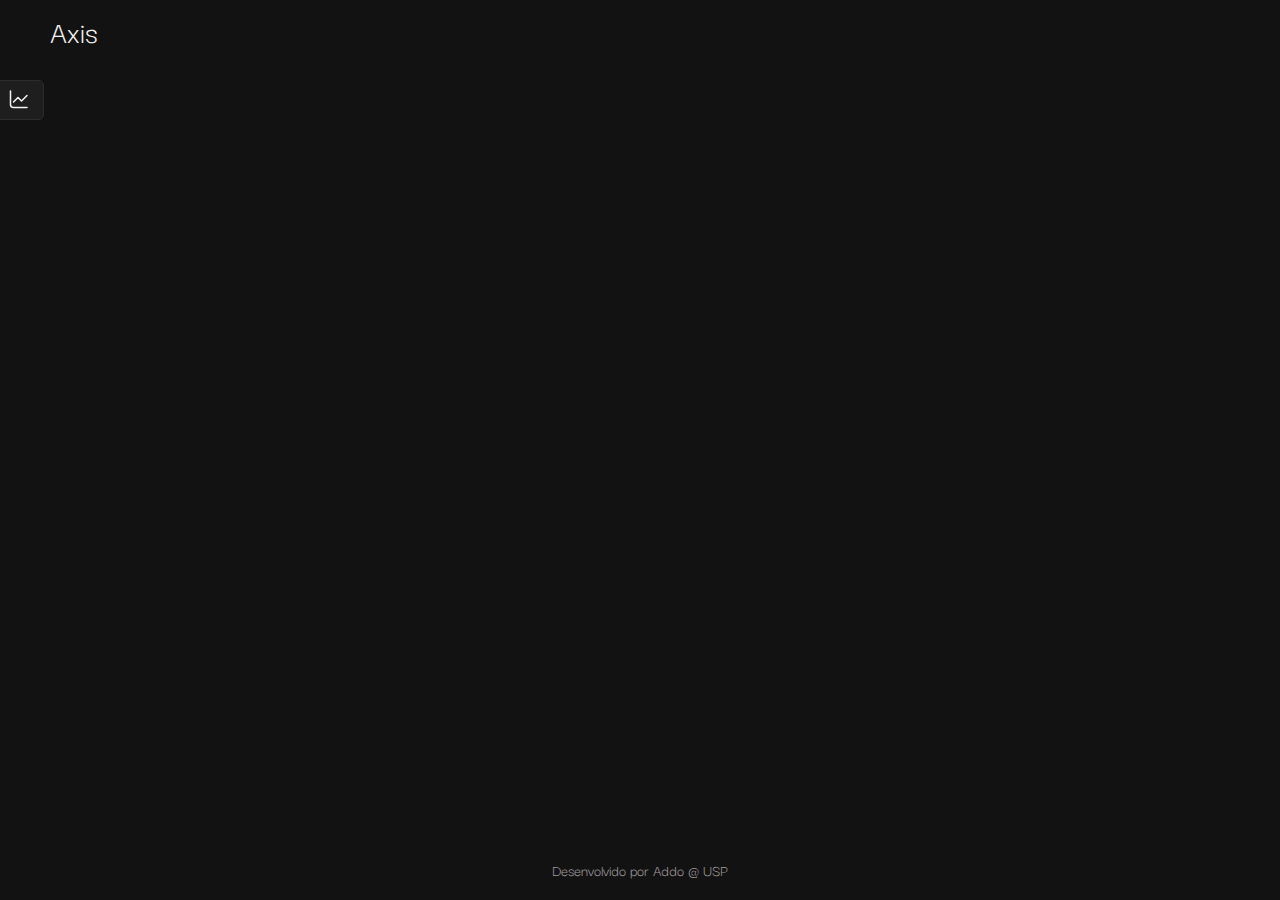
<file: index.html>
<!DOCTYPE html>
<html lang="pt-BR">

<head>
    <meta charset="UTF-8">
    <meta name="viewport" content="width=device-width, initial-scale=1.0">
    <title>Axis 2</title>

    <link rel="stylesheet" href="./newmain.css">

    <link rel="preconnect" href="https://fonts.googleapis.com">
    <link href="https://fonts.googleapis.com/css2?family=Darker+Grotesque:wght@300..900&display=swap" rel="stylesheet">

    <link rel="icon" type="image/x-icon" href="./favicon.ico">
</head>

<body>
    <header>
        <h1>Axis</h1>
    </header>

    <div id="dashboard-control">
        <nav>
            <button class="dashboard-btn" id="create-graph">
                <svg xmlns="http://www.w3.org/2000/svg" width="24" height="24" viewBox="0 0 24 24">
                    <g fill="none" stroke="currentColor" stroke-linecap="round" stroke-linejoin="round"
                        stroke-width="1.5">
                        <path d="M3.5 4v13.5a3 3 0 0 0 3 3H20" />
                        <path d="m6.5 15l4.5-4.5l3.5 3.5L20 8.5" />
                    </g>
                </svg>
            </button>
        </nav>
    </div>

    <main>
           
    </main>

    <footer>
        <span>Desenvolvido por Addo @ USP</span>
    </footer>

    <script type="module" src="Canvas.js"></script>
    <script type="module" src="Fitcurve.js"></script>
    <script type="module" src="Dataset.js"></script>
    <script type="module" src="test-datasets.js"></script>
    <script type="module" src="Graph.js"></script>
    <script type="module" src="Editor.js"></script>
    <script type="module" src="main2.js"></script>
</body>

</html>
</file>
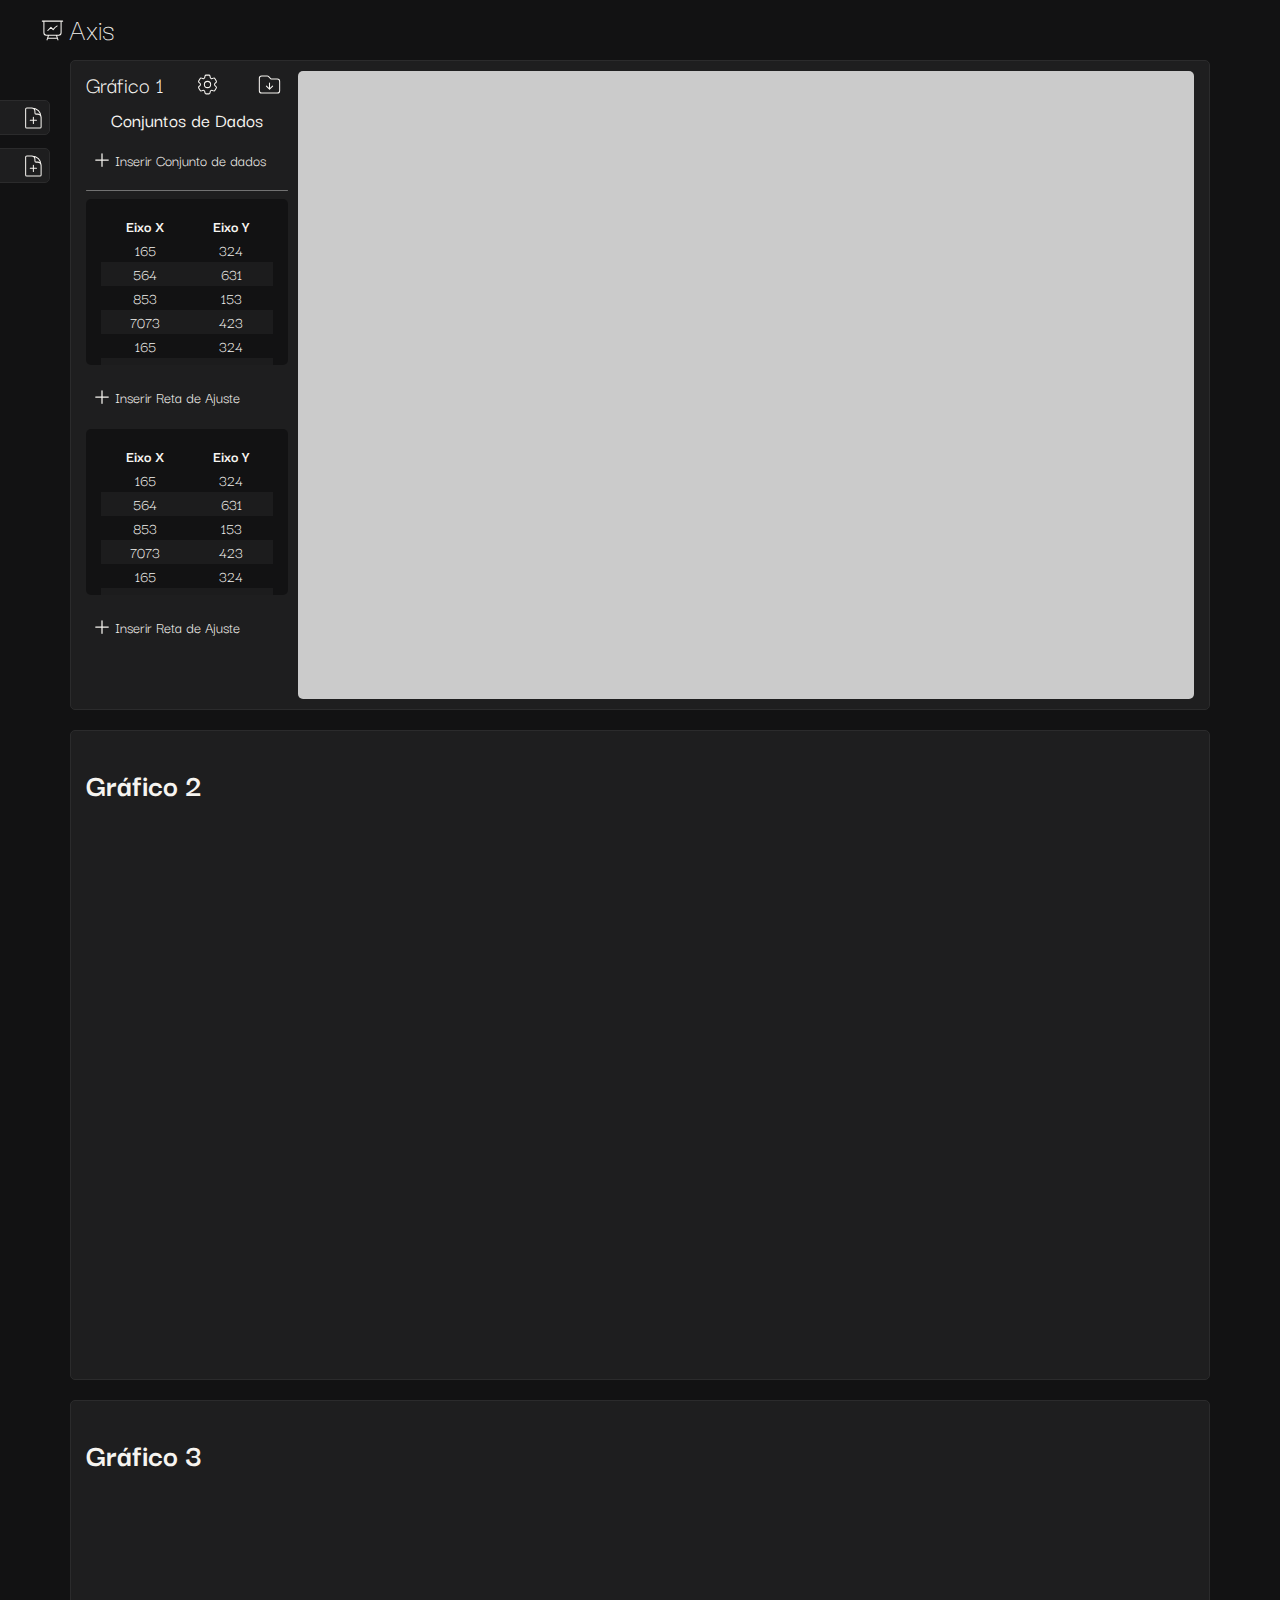
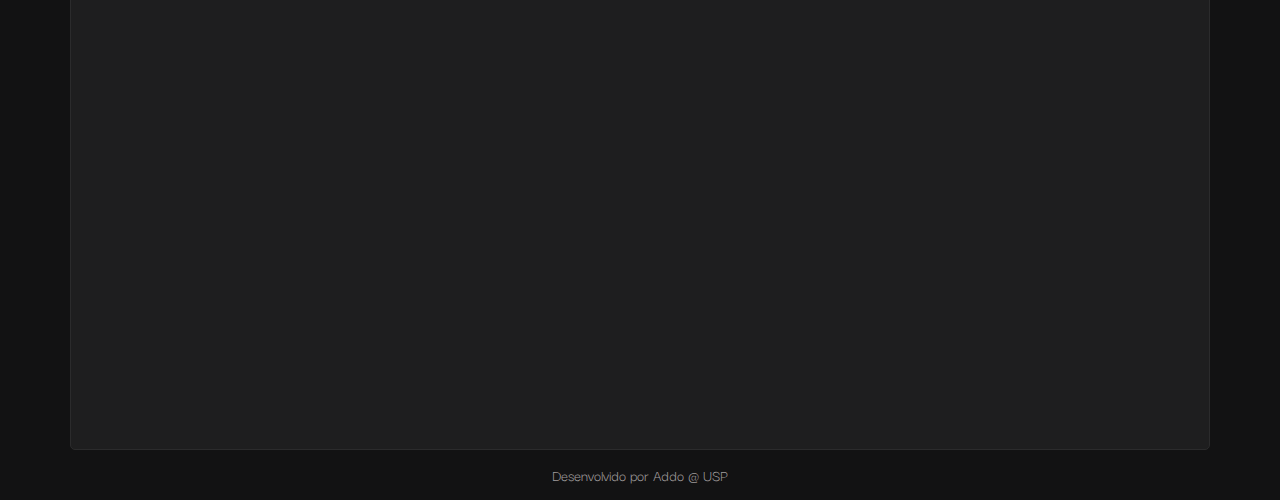
<file: v1/index.html>
<!DOCTYPE html>
<html lang="en">
<head>
    <meta charset="UTF-8">
    <meta name="viewport" content="width=device-width, initial-scale=1.0">
    <title>Axis</title>

    <link rel="stylesheet" href="./main.css">

    <link rel="preconnect" href="https://fonts.googleapis.com">
    <link href="https://fonts.googleapis.com/css2?family=Darker+Grotesque:wght@300..900&display=swap" rel="stylesheet">
</head>
<body>
    <header>
        <div>
            <svg data-slot="icon" fill="none" viewBox="0 0 24 24" xmlns="http://www.w3.org/2000/svg" aria-hidden="true">
                <path stroke-linecap="round" stroke-linejoin="round" d="M3.75 3v11.25A2.25 2.25 0 0 0 6 16.5h2.25M3.75 3h-1.5m1.5 0h16.5m0 0h1.5m-1.5 0v11.25A2.25 2.25 0 0 1 18 16.5h-2.25m-7.5 0h7.5m-7.5 0-1 3m8.5-3 1 3m0 0 .5 1.5m-.5-1.5h-9.5m0 0-.5 1.5m.75-9 3-3 2.148 2.148A12.061 12.061 0 0 1 16.5 7.605"></path>
            </svg>
            <h1>Axis</h1>
        </div>
    </header>
    <nav>
        <div class="btn-container">
            <button class="nav-btn">
                <svg data-slot="icon" viewBox="0 0 24 24" xmlns="http://www.w3.org/2000/svg" aria-hidden="true">
                    <path stroke-linecap="round" stroke-linejoin="round" d="M19.5 14.25v-2.625a3.375 3.375 0 0 0-3.375-3.375h-1.5A1.125 1.125 0 0 1 13.5 7.125v-1.5a3.375 3.375 0 0 0-3.375-3.375H8.25m3.75 9v6m3-3H9m1.5-12H5.625c-.621 0-1.125.504-1.125 1.125v17.25c0 .621.504 1.125 1.125 1.125h12.75c.621 0 1.125-.504 1.125-1.125V11.25a9 9 0 0 0-9-9Z"></path>
                </svg>
            </button>
            <!-- <label class="tooltip">Criar novo gráfico</label> -->
        </div>
        <div class="btn-container">
            <button class="nav-btn">
                <svg data-slot="icon" viewBox="0 0 24 24" xmlns="http://www.w3.org/2000/svg" aria-hidden="true">
                    <path stroke-linecap="round" stroke-linejoin="round" d="M19.5 14.25v-2.625a3.375 3.375 0 0 0-3.375-3.375h-1.5A1.125 1.125 0 0 1 13.5 7.125v-1.5a3.375 3.375 0 0 0-3.375-3.375H8.25m3.75 9v6m3-3H9m1.5-12H5.625c-.621 0-1.125.504-1.125 1.125v17.25c0 .621.504 1.125 1.125 1.125h12.75c.621 0 1.125-.504 1.125-1.125V11.25a9 9 0 0 0-9-9Z"></path>
                </svg>
            </button>
            <!-- <label class="tooltip">Criar novo gráfico</label> -->
        </div>
    </nav>
    <main>
        <section class="graph-container">
            <div class="graph-aside-container">
                <div class="graph-header">
                <h2>Gráfico 1</h2>
                <button>
                    <svg data-slot="icon" fill="none" stroke-width="1" stroke="currentColor" viewBox="0 0 24 24" xmlns="http://www.w3.org/2000/svg" aria-hidden="true">
                    <path stroke-linecap="round" stroke-linejoin="round" d="M9.594 3.94c.09-.542.56-.94 1.11-.94h2.593c.55 0 1.02.398 1.11.94l.213 1.281c.063.374.313.686.645.87.074.04.147.083.22.127.325.196.72.257 1.075.124l1.217-.456a1.125 1.125 0 0 1 1.37.49l1.296 2.247a1.125 1.125 0 0 1-.26 1.431l-1.003.827c-.293.241-.438.613-.43.992a7.723 7.723 0 0 1 0 .255c-.008.378.137.75.43.991l1.004.827c.424.35.534.955.26 1.43l-1.298 2.247a1.125 1.125 0 0 1-1.369.491l-1.217-.456c-.355-.133-.75-.072-1.076.124a6.47 6.47 0 0 1-.22.128c-.331.183-.581.495-.644.869l-.213 1.281c-.09.543-.56.94-1.11.94h-2.594c-.55 0-1.019-.398-1.11-.94l-.213-1.281c-.062-.374-.312-.686-.644-.87a6.52 6.52 0 0 1-.22-.127c-.325-.196-.72-.257-1.076-.124l-1.217.456a1.125 1.125 0 0 1-1.369-.49l-1.297-2.247a1.125 1.125 0 0 1 .26-1.431l1.004-.827c.292-.24.437-.613.43-.991a6.932 6.932 0 0 1 0-.255c.007-.38-.138-.751-.43-.992l-1.004-.827a1.125 1.125 0 0 1-.26-1.43l1.297-2.247a1.125 1.125 0 0 1 1.37-.491l1.216.456c.356.133.751.072 1.076-.124.072-.044.146-.086.22-.128.332-.183.582-.495.644-.869l.214-1.28Z"></path>
                    <path stroke-linecap="round" stroke-linejoin="round" d="M15 12a3 3 0 1 1-6 0 3 3 0 0 1 6 0Z"></path>
                    </svg>
                
                </button>

                <button>
                    <svg data-slot="icon" fill="none" stroke-width="1" stroke="currentColor" viewBox="0 0 24 24" xmlns="http://www.w3.org/2000/svg" aria-hidden="true">
  <path stroke-linecap="round" stroke-linejoin="round" d="m9 13.5 3 3m0 0 3-3m-3 3v-6m1.06-4.19-2.12-2.12a1.5 1.5 0 0 0-1.061-.44H4.5A2.25 2.25 0 0 0 2.25 6v12a2.25 2.25 0 0 0 2.25 2.25h15A2.25 2.25 0 0 0 21.75 18V9a2.25 2.25 0 0 0-2.25-2.25h-5.379a1.5 1.5 0 0 1-1.06-.44Z"></path>
</svg>
                </button>
                </div>

                <div class="set-container">
                    <h3>Conjuntos de Dados</h3>
                    <button>
                        <svg data-slot="icon" fill="none" stroke-width="1.5" stroke="currentColor" viewBox="0 0 24 24" xmlns="http://www.w3.org/2000/svg" aria-hidden="true">
                        <path stroke-linecap="round" stroke-linejoin="round" d="M12 4.5v15m7.5-7.5h-15"></path>
                        </svg>

                        <span>Inserir Conjunto de dados</span>
                    </button>

                    <hr/>
                    <div class="datasets">
                        <div class="dataset">
                        <table>
                            <thead>
                                <tr>
                                    <th>Eixo X</th>
                                     <th>Eixo Y</th>
                                </tr>
                            </thead>
                            <tbody>
                                <tr>
                                    <td>165</td>
                                    <td>324</td>
                                </tr>
                                <tr>
                                    <td>564</td>
                                    <td>631</td>
                                </tr>
                                <tr>
                                    <td>853</td>
                                    <td>153</td>
                                </tr>
                                <tr>
                                    <td>7073</td>
                                    <td>423</td>
                                </tr>
                                <tr>
                                    <td>165</td>
                                    <td>324</td>
                                </tr>
                                <tr>
                                    <td>564</td>
                                    <td>631</td>
                                </tr>
                                <tr>
                                    <td>853</td>
                                    <td>153</td>
                                </tr>
                                <tr>
                                    <td>7073</td>
                                    <td>423</td>
                                </tr>
                                <tr>
                                    <td>165</td>
                                    <td>324</td>
                                </tr>
                                <tr>
                                    <td>564</td>
                                    <td>631</td>
                                </tr>
                                <tr>
                                    <td>853</td>
                                    <td>153</td>
                                </tr>
                                <tr>
                                    <td>7073</td>
                                    <td>423</td>
                                </tr>

                            </tbody>
                        </table>
                    </div>
                    <button>
                        <svg data-slot="icon" fill="none" stroke-width="1.5" stroke="currentColor" viewBox="0 0 24 24" xmlns="http://www.w3.org/2000/svg" aria-hidden="true">
                        <path stroke-linecap="round" stroke-linejoin="round" d="M12 4.5v15m7.5-7.5h-15"></path>
                        </svg>

                        <span>Inserir Reta de Ajuste</span>
                    </button>
                     <div class="dataset">
                        <table>
                            <thead>
                                <tr>
                                    <th>Eixo X</th>
                                     <th>Eixo Y</th>
                                </tr>
                            </thead>
                            <tbody>
                                <tr>
                                    <td>165</td>
                                    <td>324</td>
                                </tr>
                                <tr>
                                    <td>564</td>
                                    <td>631</td>
                                </tr>
                                <tr>
                                    <td>853</td>
                                    <td>153</td>
                                </tr>
                                <tr>
                                    <td>7073</td>
                                    <td>423</td>
                                </tr>
                                <tr>
                                    <td>165</td>
                                    <td>324</td>
                                </tr>
                                <tr>
                                    <td>564</td>
                                    <td>631</td>
                                </tr>
                                <tr>
                                    <td>853</td>
                                    <td>153</td>
                                </tr>
                                <tr>
                                    <td>7073</td>
                                    <td>423</td>
                                </tr>
                                <tr>
                                    <td>165</td>
                                    <td>324</td>
                                </tr>
                                <tr>
                                    <td>564</td>
                                    <td>631</td>
                                </tr>
                                <tr>
                                    <td>853</td>
                                    <td>153</td>
                                </tr>
                                <tr>
                                    <td>7073</td>
                                    <td>423</td>
                                </tr>
                                
                            </tbody>
                        </table>
                        
                    </div>
                    <button>
                        <svg data-slot="icon" fill="none" stroke-width="1.5" stroke="currentColor" viewBox="0 0 24 24" xmlns="http://www.w3.org/2000/svg" aria-hidden="true">
                        <path stroke-linecap="round" stroke-linejoin="round" d="M12 4.5v15m7.5-7.5h-15"></path>
                        </svg>

                        <span>Inserir Reta de Ajuste</span>
                    </button>
                </div>

                    
                </div>
            </div>
            <div class="graph-view">
                <canvas>

                </canvas>
            </div>
        </section>
        <section class="graph-container">
            <h1>Gráfico 2</h1>
        </section>
        <section class="graph-container">
            <h1>Gráfico 3</h1>
        </section>
    </main>
    <footer>
        Desenvolvido por Addo @ USP
    </footer>
</body>
</html>
</file>
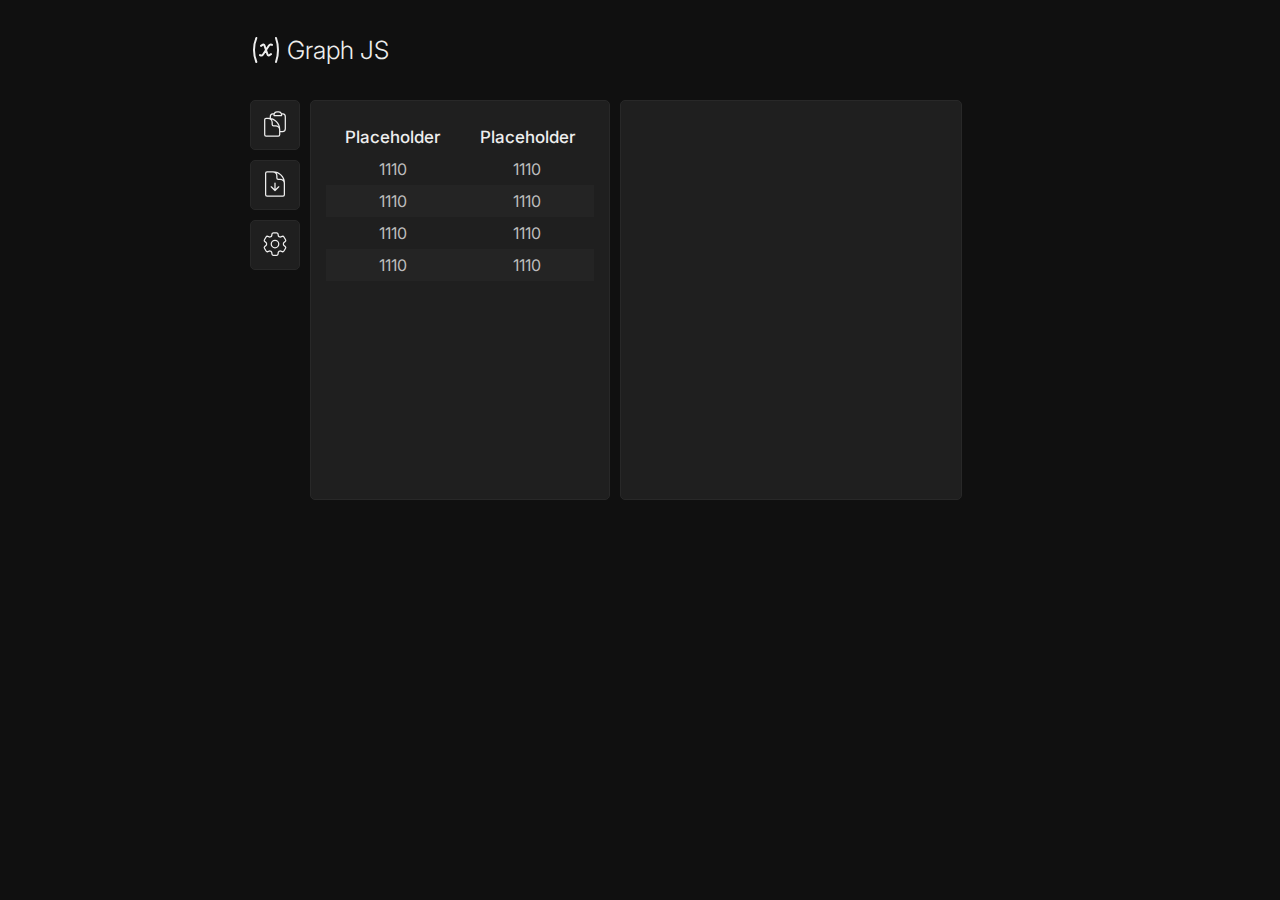
<file: graph.html>
<!DOCTYPE html>
<html lang="pt-BR">
<head>
    <meta charset="UTF-8">
    <meta name="viewport" content="width=device-width, initial-scale=1.0">
    <title>Graph JS</title>

    <link rel="preconnect" href="https://fonts.googleapis.com">
    <link rel="preconnect" href="https://fonts.gstatic.com" crossorigin>
    <link href="https://fonts.googleapis.com/css2?family=Inter:ital,opsz,wght@0,14..32,100..900;1,14..32,100..900&display=swap" rel="stylesheet">

    <link rel="stylesheet" href="graph.css">
</head>
<body>
    <header>
        <svg data-slot="icon" fill="none" stroke-width="1.5" stroke="currentColor" viewBox="0 0 24 24" xmlns="http://www.w3.org/2000/svg" aria-hidden="true">
            <path stroke-linecap="round" stroke-linejoin="round" d="M4.745 3A23.933 23.933 0 0 0 3 12c0 3.183.62 6.22 1.745 9M19.5 3c.967 2.78 1.5 5.817 1.5 9s-.533 6.22-1.5 9M8.25 8.885l1.444-.89a.75.75 0 0 1 1.105.402l2.402 7.206a.75.75 0 0 0 1.104.401l1.445-.889m-8.25.75.213.09a1.687 1.687 0 0 0 2.062-.617l4.45-6.676a1.688 1.688 0 0 1 2.062-.618l.213.09"></path>
        </svg>
        <h1>Graph JS</h1>
    </header>
    <main>
        <section id="actions">
            <button id="clipboard-paste">
                <svg data-slot="icon" fill="none" stroke-width="1" stroke="currentColor" viewBox="0 0 24 24" xmlns="http://www.w3.org/2000/svg" aria-hidden="true">
                    <path stroke-linecap="round" stroke-linejoin="round" d="M8.25 7.5V6.108c0-1.135.845-2.098 1.976-2.192.373-.03.748-.057 1.123-.08M15.75 18H18a2.25 2.25 0 0 0 2.25-2.25V6.108c0-1.135-.845-2.098-1.976-2.192a48.424 48.424 0 0 0-1.123-.08M15.75 18.75v-1.875a3.375 3.375 0 0 0-3.375-3.375h-1.5a1.125 1.125 0 0 1-1.125-1.125v-1.5A3.375 3.375 0 0 0 6.375 7.5H5.25m11.9-3.664A2.251 2.251 0 0 0 15 2.25h-1.5a2.251 2.251 0 0 0-2.15 1.586m5.8 0c.065.21.1.433.1.664v.75h-6V4.5c0-.231.035-.454.1-.664M6.75 7.5H4.875c-.621 0-1.125.504-1.125 1.125v12c0 .621.504 1.125 1.125 1.125h9.75c.621 0 1.125-.504 1.125-1.125V16.5a9 9 0 0 0-9-9Z"></path>
                </svg>
            </button>

            <button id="savegraph">
                <svg data-slot="icon" fill="none" stroke-width="1" stroke="currentColor" viewBox="0 0 24 24" xmlns="http://www.w3.org/2000/svg" aria-hidden="true">
                    <path stroke-linecap="round" stroke-linejoin="round" d="M19.5 14.25v-2.625a3.375 3.375 0 0 0-3.375-3.375h-1.5A1.125 1.125 0 0 1 13.5 7.125v-1.5a3.375 3.375 0 0 0-3.375-3.375H8.25m.75 12 3 3m0 0 3-3m-3 3v-6m-1.5-9H5.625c-.621 0-1.125.504-1.125 1.125v17.25c0 .621.504 1.125 1.125 1.125h12.75c.621 0 1.125-.504 1.125-1.125V11.25a9 9 0 0 0-9-9Z"></path>
                </svg>
            </button>

            <button id="configbtn">
                <svg data-slot="icon" fill="none" stroke-width="1" stroke="currentColor" viewBox="0 0 24 24" xmlns="http://www.w3.org/2000/svg" aria-hidden="true">
                    <path stroke-linecap="round" stroke-linejoin="round" d="M9.594 3.94c.09-.542.56-.94 1.11-.94h2.593c.55 0 1.02.398 1.11.94l.213 1.281c.063.374.313.686.645.87.074.04.147.083.22.127.325.196.72.257 1.075.124l1.217-.456a1.125 1.125 0 0 1 1.37.49l1.296 2.247a1.125 1.125 0 0 1-.26 1.431l-1.003.827c-.293.241-.438.613-.43.992a7.723 7.723 0 0 1 0 .255c-.008.378.137.75.43.991l1.004.827c.424.35.534.955.26 1.43l-1.298 2.247a1.125 1.125 0 0 1-1.369.491l-1.217-.456c-.355-.133-.75-.072-1.076.124a6.47 6.47 0 0 1-.22.128c-.331.183-.581.495-.644.869l-.213 1.281c-.09.543-.56.94-1.11.94h-2.594c-.55 0-1.019-.398-1.11-.94l-.213-1.281c-.062-.374-.312-.686-.644-.87a6.52 6.52 0 0 1-.22-.127c-.325-.196-.72-.257-1.076-.124l-1.217.456a1.125 1.125 0 0 1-1.369-.49l-1.297-2.247a1.125 1.125 0 0 1 .26-1.431l1.004-.827c.292-.24.437-.613.43-.991a6.932 6.932 0 0 1 0-.255c.007-.38-.138-.751-.43-.992l-1.004-.827a1.125 1.125 0 0 1-.26-1.43l1.297-2.247a1.125 1.125 0 0 1 1.37-.491l1.216.456c.356.133.751.072 1.076-.124.072-.044.146-.086.22-.128.332-.183.582-.495.644-.869l.214-1.28Z"></path>
                    <path stroke-linecap="round" stroke-linejoin="round" d="M15 12a3 3 0 1 1-6 0 3 3 0 0 1 6 0Z"></path>
                </svg>
            </button>
        </section>

        <section id="table-container" class="card">
            <table id="data-table">
                <thead>
                    <tr>
                        <th>Placeholder</th>
                        <th>Placeholder</th>
                    </tr>
                </thead>
                <tbody>
                    <tr>
                        <td>1110</td>
                        <td>1110</td>
                    </tr>
                    <tr>
                        <td>1110</td>
                        <td>1110</td>
                    </tr>
                    <tr>
                        <td>1110</td>
                        <td>1110</td>
                    </tr>
                    <tr>
                        <td>1110</td>
                        <td>1110</td>
                    </tr>
                </tbody>
            </table>
        </section>

        <section id="graphresult" class="card">
            <canvas id="graph"></canvas>
        </section>
    </main>

    <div id="error-container">
        <div class="error">
            Erro ao copiar da área de transferência.
        </div>
    </div>

    <div id="config-panel">
        <section>
            <div class="cheader">
                <h1>Configurações</h1>
            </div>
            <div class="cbody">
                <label>Título</label>
                <input type="text" placeholder="Digite o título">
                <label>Eixo X</label>
                <input type="text" placeholder="Digite o eixo x">
                <label>Eixo Y</label>
                <input type="text" placeholder="Digite o eixo y">
            </div>
        </section>
    </div>

    <script type="module" src="testpoints.js"></script>
    <script type="module" src="canvas.js"></script>
    <script type="module" src="graph.js"></script>
    <script type="module" src="main.js"></script>
</body>
</html>
</file>
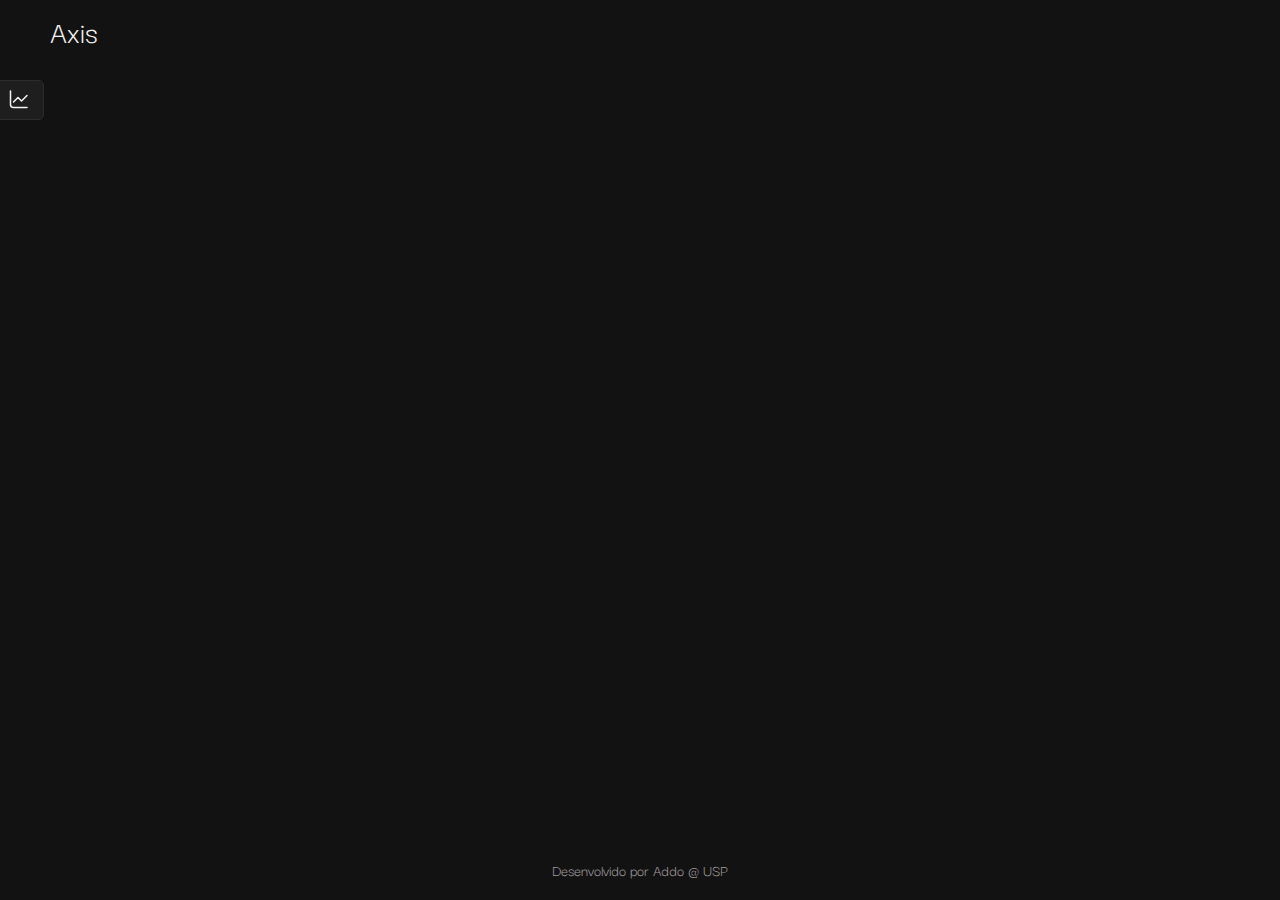
<file: showcase.html>
<!DOCTYPE html>
<html lang="pt-BR">

<head>
    <meta charset="UTF-8">
    <meta name="viewport" content="width=device-width, initial-scale=1.0">
    <title>Axis</title>

    <link rel="stylesheet" href="./src/style/main.css">

    <link rel="preconnect" href="https://fonts.googleapis.com">
    <link href="https://fonts.googleapis.com/css2?family=Darker+Grotesque:wght@300..900&display=swap" rel="stylesheet">

    <link rel="icon" type="image/x-icon" href="./assets/favicon.ico">
</head>

<body>
    <header>
        <h1>Axis</h1>
    </header>

    <div id="dashboard-control">
        <nav>
            <button class="dashboard-btn" id="create-graph">
                <svg xmlns="http://www.w3.org/2000/svg" width="24" height="24" viewBox="0 0 24 24">
                    <g fill="none" stroke="currentColor" stroke-linecap="round" stroke-linejoin="round"
                        stroke-width="1.5">
                        <path d="M3.5 4v13.5a3 3 0 0 0 3 3H20" />
                        <path d="m6.5 15l4.5-4.5l3.5 3.5L20 8.5" />
                    </g>
                </svg>
            </button>
        </nav>
    </div>

    <main>
           
    </main>

    <footer>
        <span>Desenvolvido por Addo @ USP</span>
    </footer>

    <script type="module" src="./src/Canvas.js"></script>
    <script type="module" src="./src/Fitcurve.js"></script>
    <script type="module" src="./src/Dataset.js"></script>
    <script type="module" src="./src/test-datasets.js"></script>
    <script type="module" src="./src/Graph.js"></script>
    <script type="module" src="./src/Editor.js"></script>
    <script type="module" src="./src/main.js"></script>
    <script type="module" src="./src/showcase-main.js"></script>
</body>

</html>
</file>
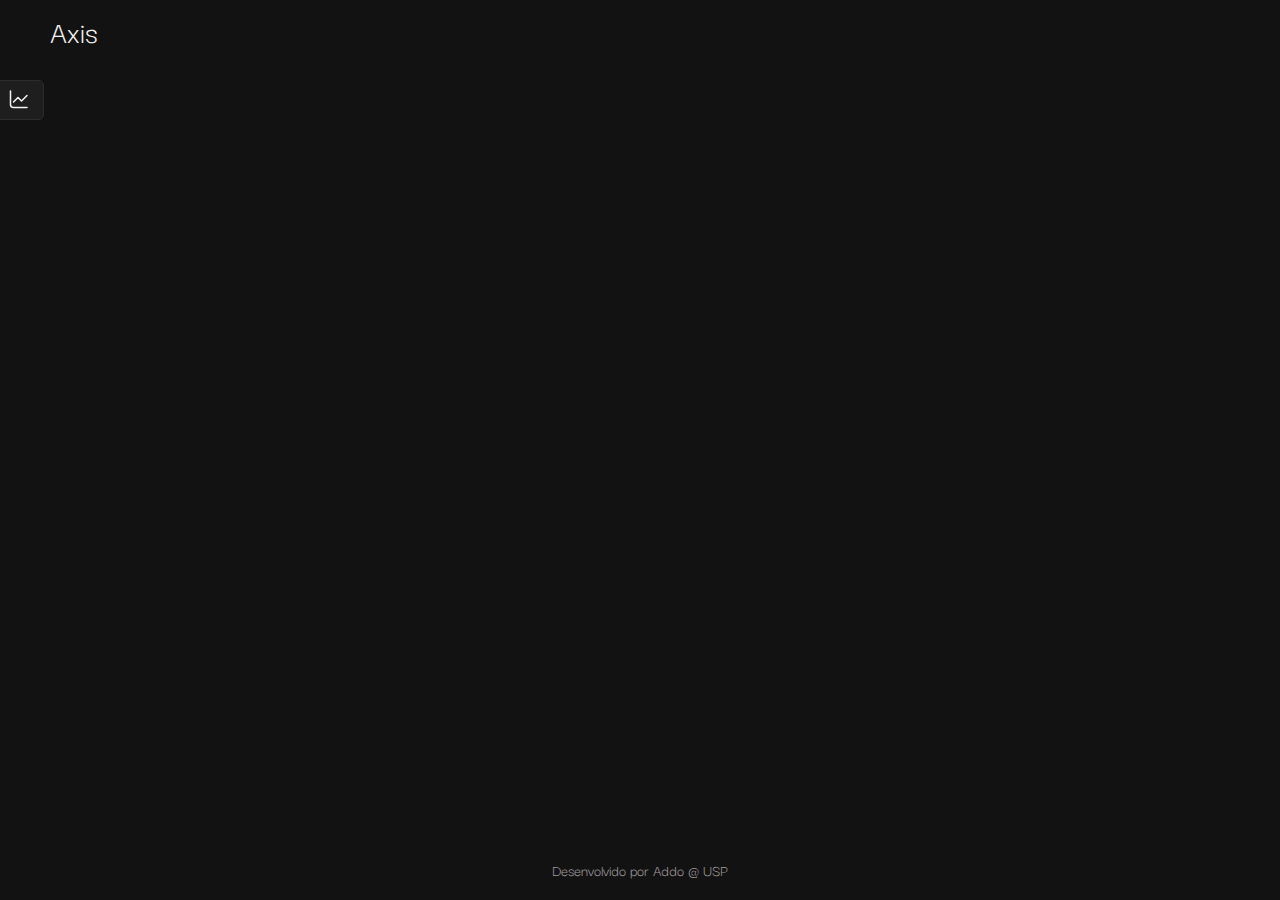
<file: v1/newdesign.html>
<!DOCTYPE html>
<html lang="pt-BR">

<head>
    <meta charset="UTF-8">
    <meta name="viewport" content="width=device-width, initial-scale=1.0">
    <title>Axis 2</title>

    <link rel="stylesheet" href="./newmain.css">

    <link rel="preconnect" href="https://fonts.googleapis.com">
    <link href="https://fonts.googleapis.com/css2?family=Darker+Grotesque:wght@300..900&display=swap" rel="stylesheet">
</head>

<body>
    <header>
        <h1>Axis</h1>
    </header>

    <div id="dashboard-control">
        <nav>
            <button class="dashboard-btn" id="create-graph">
                <svg xmlns="http://www.w3.org/2000/svg" width="24" height="24" viewBox="0 0 24 24">
                    <g fill="none" stroke="currentColor" stroke-linecap="round" stroke-linejoin="round"
                        stroke-width="1.5">
                        <path d="M3.5 4v13.5a3 3 0 0 0 3 3H20" />
                        <path d="m6.5 15l4.5-4.5l3.5 3.5L20 8.5" />
                    </g>
                </svg>
            </button>
        </nav>
    </div>

    <main>
        <!-- <section class="edit-container" id="graph-1">
            <div class="param-editor">
                <div class="editor-header">
                    <h2>Gráfico 1</h2>
                    <div class="header-interactions">
                        <button>
                            <svg data-slot="icon" fill="none" stroke-width="1" stroke="currentColor" viewBox="0 0 24 24"
                                xmlns="http://www.w3.org/2000/svg" aria-hidden="true">
                                <path stroke-linecap="round" stroke-linejoin="round"
                                    d="M9.594 3.94c.09-.542.56-.94 1.11-.94h2.593c.55 0 1.02.398 1.11.94l.213 1.281c.063.374.313.686.645.87.074.04.147.083.22.127.325.196.72.257 1.075.124l1.217-.456a1.125 1.125 0 0 1 1.37.49l1.296 2.247a1.125 1.125 0 0 1-.26 1.431l-1.003.827c-.293.241-.438.613-.43.992a7.723 7.723 0 0 1 0 .255c-.008.378.137.75.43.991l1.004.827c.424.35.534.955.26 1.43l-1.298 2.247a1.125 1.125 0 0 1-1.369.491l-1.217-.456c-.355-.133-.75-.072-1.076.124a6.47 6.47 0 0 1-.22.128c-.331.183-.581.495-.644.869l-.213 1.281c-.09.543-.56.94-1.11.94h-2.594c-.55 0-1.019-.398-1.11-.94l-.213-1.281c-.062-.374-.312-.686-.644-.87a6.52 6.52 0 0 1-.22-.127c-.325-.196-.72-.257-1.076-.124l-1.217.456a1.125 1.125 0 0 1-1.369-.49l-1.297-2.247a1.125 1.125 0 0 1 .26-1.431l1.004-.827c.292-.24.437-.613.43-.991a6.932 6.932 0 0 1 0-.255c.007-.38-.138-.751-.43-.992l-1.004-.827a1.125 1.125 0 0 1-.26-1.43l1.297-2.247a1.125 1.125 0 0 1 1.37-.491l1.216.456c.356.133.751.072 1.076-.124.072-.044.146-.086.22-.128.332-.183.582-.495.644-.869l.214-1.28Z">
                                </path>
                                <path stroke-linecap="round" stroke-linejoin="round"
                                    d="M15 12a3 3 0 1 1-6 0 3 3 0 0 1 6 0Z"></path>
                            </svg>
                        </button>
                        <button>
                            <svg data-slot="icon" fill="none" stroke-width="1" stroke="currentColor" viewBox="0 0 24 24"
                                xmlns="http://www.w3.org/2000/svg" aria-hidden="true">
                                <path stroke-linecap="round" stroke-linejoin="round"
                                    d="M9 8.25H7.5a2.25 2.25 0 0 0-2.25 2.25v9a2.25 2.25 0 0 0 2.25 2.25h9a2.25 2.25 0 0 0 2.25-2.25v-9a2.25 2.25 0 0 0-2.25-2.25H15M9 12l3 3m0 0 3-3m-3 3V2.25">
                                </path>
                            </svg>
                        </button>
                    </div>
                </div>

                <div class="primary-editor">
                    <div class="data-sets-container">
                        <h3>Conjuntos de Dados</h3>
                        <button class="add-btn" parent="graph-1">
                            <svg data-slot="icon" fill="none" stroke-width="1.5" stroke="currentColor"
                                viewBox="0 0 24 24" xmlns="http://www.w3.org/2000/svg" aria-hidden="true">
                                <path stroke-linecap="round" stroke-linejoin="round" d="M12 4.5v15m7.5-7.5h-15"></path>
                            </svg>
                        </button>

                        <div class="data-set-hold">
                            <button class="clipboard-btn">
                                <svg data-slot="icon" fill="none" stroke-width="1" stroke="currentColor"
                                    viewBox="0 0 24 24" xmlns="http://www.w3.org/2000/svg" aria-hidden="true">
                                    <path stroke-linecap="round" stroke-linejoin="round"
                                        d="M8.25 7.5V6.108c0-1.135.845-2.098 1.976-2.192.373-.03.748-.057 1.123-.08M15.75 18H18a2.25 2.25 0 0 0 2.25-2.25V6.108c0-1.135-.845-2.098-1.976-2.192a48.424 48.424 0 0 0-1.123-.08M15.75 18.75v-1.875a3.375 3.375 0 0 0-3.375-3.375h-1.5a1.125 1.125 0 0 1-1.125-1.125v-1.5A3.375 3.375 0 0 0 6.375 7.5H5.25m11.9-3.664A2.251 2.251 0 0 0 15 2.25h-1.5a2.251 2.251 0 0 0-2.15 1.586m5.8 0c.065.21.1.433.1.664v.75h-6V4.5c0-.231.035-.454.1-.664M6.75 7.5H4.875c-.621 0-1.125.504-1.125 1.125v12c0 .621.504 1.125 1.125 1.125h9.75c.621 0 1.125-.504 1.125-1.125V16.5a9 9 0 0 0-9-9Z">
                                    </path>
                                </svg>
                            </button>
                        </div>
                    </div>

                    <div class="fit-curves-container">
                        <h3>Curvas de Ajuste</h3>
                        <button class="add-btn" parent="graph-1">
                            <svg data-slot="icon" fill="none" stroke-width="1.5" stroke="currentColor"
                                viewBox="0 0 24 24" xmlns="http://www.w3.org/2000/svg" aria-hidden="true">
                                <path stroke-linecap="round" stroke-linejoin="round" d="M12 4.5v15m7.5-7.5h-15"></path>
                            </svg>
                        </button>
                    </div>
                </div>

                <div class="settings-editor none">
                    <h3>Título</h3>
                    <div class="config-wrapper">
                        <input type="text" value="Título do Gráfico">
                    </div>
                    
                    <div class="config-wrapper">
                        <label>Cor do texto</label>
                        <input type="color">
                    </div>

                    <div class="config-wrapper">
                        <label>Tamanho do texto</label>
                        <input type="number" value="50">
                        <label class="unit">[px]</label>
                    </div>

                    <div class="config-wrapper">
                        <label>Margem inferior</label>
                        <input type="number" value="30">
                        <label class="unit">[px]</label>
                    </div>

                    <h3>Eixos</h3>
                    <div class="config-wrapper">
                        <label>Eixo X</label>
                        <input type="text" value="Eixo X">
                    </div>

                    <div class="config-wrapper">
                        <label>Eixo Y</label>
                        <input type="text" value="Eixo Y">
                    </div>

                    <div class="config-wrapper">
                        <label>Tamanho do texto</label>
                        <input type="number" value="25">
                        <label class="unit">[px]</label>
                    </div>

                    <div class="config-wrapper">
                        <label>Margem superior</label>
                        <input type="number" value="35">
                        <label class="unit">[px]</label>
                    </div>

                    <div class="config-wrapper">
                        <label>Margem lateral</label>
                        <input type="number" value="35">
                        <label class="unit">[px]</label>
                    </div>

                    <h3>Dimensões</h3>
                    <div class="config-wrapper">
                        <label>Tamanho da Imagem</label><br>
                        <input type="number" value="2000">
                        <label>x</label>
                        <input type="number" value="1150">
                        <label class="unit">[px]</label>
                    </div>

                    <h3>Geral</h3>
                    <div class="config-wrapper">
                        <label>Cor de fundo</label>
                        <input type="color"> <br>
                    </div>

                    <div class="config-wrapper">
                        <label>Cor dos eixos</label>
                        <input type="color"> <br>
                    </div>

                    <div class="config-wrapper">
                        <label>Cor da grade</label>
                        <input type="color"> <br>
                    </div>


                    <h3>Coordenadas</h3>
                    <div class="config-wrapper">
                        <label>Casas decimais</label>
                        <input type="number" value="2">
                    </div>

                    <div class="config-wrapper">
                        <label>Cor do texto</label>
                        <input type="color"> <br>
                    </div>

                    <div class="config-wrapper">
                        <label>Tamanho do texto</label>
                        <input type="number" value="25">
                        <label class="unit">[px]</label>
                    </div>

                </div>

            </div>
            <div class="graph-container" id="graph-container-1">
            </div>
        </section> -->
    </main>

    <footer>
        <span>Desenvolvido por Addo @ USP</span>
    </footer>

    <script type="module" src="Canvas.js"></script>
    <script type="module" src="Fitcurve.js"></script>
    <script type="module" src="Dataset.js"></script>
    <script type="module" src="test-datasets.js"></script>
    <script type="module" src="Graph.js"></script>
    <script type="module" src="Editor.js"></script>
    <script type="module" src="main2.js"></script>
</body>

</html>
</file>
<file: newmain.css>
:root {
    --bg-color: rgb(18, 18, 19);
    --txt-color: rgb(246, 244, 240);
    --txt-color-light: rgb(162, 159, 159);
    --gray100: rgb(30, 30, 31);
    --gray200: rgb(43, 43, 44);
    --primary: rgb(94, 83, 218);
    --primary-dark: rgb(53, 44, 156);
}

body {
    margin: 0;
    min-height: 100vh;
    background-color: var(--bg-color);
    font-family: "Darker Grotesque", sans-serif;
    color: var(--txt-color);
    display: flex;
    flex-direction: column;
}

header {
    box-sizing: border-box;
    width: 100%;
    height: 60px;
    padding: 0 50px;
    display: flex;
    align-items: center;

    h1 {
        margin: 0;
        font-weight: 400;
    }
}

#dashboard-control {
    position: fixed;
    top: 80px;
    left: 0;
    width: 40px;
}

button:hover {
    cursor: pointer;
}

button svg,
button svg g {
    stroke: var(--txt-color);
    transition: .5s;
}

.dashboard-btn {
    height: 40px;
    width: 50px;
    transform: translateX(-6px);
    background-color: var(--gray100);
    border: 1px solid var(--gray200);
    border-radius: 0 5px 5px 0;
    transition: .5s;
}

.dashboard-btn:hover {
    transform: translateX(-1px);
}

.dashboard-btn:hover svg g,
.editor-header button:hover svg {
    stroke: var(--primary);
    filter: drop-shadow(0px 0px 2px #863d96);
}

.dashboard-btn:active svg g {
    stroke: var(--primary-dark);
    filter: none;
}

main {
    width: 100%;
    box-sizing: border-box;
    padding: 0 60px;
    flex-grow: 1;

    display: flex;
    flex-direction: column;
    gap: 20px;

    .edit-container {
        box-sizing: border-box;
        width: 100%;
        background-color: var(--gray100);
        border: 1px solid var(--gray200);
        border-radius: 5px;
        height: 650px;
        padding: 20px;

        display: flex;
        gap: 20px;

        .param-editor {
            width: 250px;

            .editor-header {
                display: flex;
                align-items: center;
                justify-content: space-between;

                h2 {
                    margin: -8px 0 0 0;
                    font-weight: 400;
                }

                button {
                    border: 0;
                    background-color: transparent;
                }

                button svg {
                    width: 25px;
                }
            }

            .data-sets-container,
            .fit-curves-container {
                position: relative;

                h3 {
                    font-weight: 300;
                    text-align: center;
                }

                button.add-btn {
                    background-color: transparent;
                    border: none;
                    position: absolute;
                    top: 3px;
                    right: 0;
                }

                button.add-btn svg {
                    width: 20px;
                }

                button.add-btn:hover svg {
                    transform: scale(1.2);
                }
            }

            .settings-editor {
                max-height: 95%;
                position: relative;
                overflow-y: scroll;
            }

        }

        .graph-container {
            display: flex;
            align-items: center;
            justify-content: center;
        }
    }
}

.settings-editor {
    padding-left: 3px;
}

.settings-editor h3 {
    margin: 10px 0 0 0;
}

input {
    /* box-sizing: border-box; */
    background-color: var(--gray100);
    border: none;
    outline: 1px solid var(--gray200);
    color: var(--txt-color);
    font-family: "Darker Grotesque";
    padding: 5px;
    border-radius: 5px;
    transition: .2s;
}

input[type="number"] {
    width: 50px;
}

input[type="color"] {
    padding: 0 2px;
    width: 28px;
}

.config-wrapper {
    margin-bottom: 5px;
}

label.unit {
    color: var(--txt-color-light);
}

input:focus {
    outline: none;
    outline: 2px solid var(--gray200);
}

canvas {
    border-radius: 5px;
    /* background-color: rgb(73, 73, 73); */
    /* width: 1000px; */
    /* height: 575px; */
}

.data-set-wrapper {
    width: 100%;
    max-height: 450px;
    /* display: flex; */
    /* flex-direction: column; */
    /* gap: 20px; */
    overflow-y: scroll;
}

.data-set {
    width: 100%;
    height: 300px;
    border-radius: 5px;
    background-color: var(--bg-color);
    position: relative;
    margin-bottom: 20px;
    padding: 10px;
    box-sizing: border-box;
    overflow-y: scroll;

    .clipboard-btn {
        background-color: transparent;
        border: none;
        position: absolute;
        top: 50%;
        left: 50%;
        transform: translate(-50%, -50%);
    }

    .clipboard-btn svg {
        width: 80px;
        stroke: var(--gray100);
    }

    .clipboard-btn:hover svg {
        stroke: var(--txt-color-light);
    }
}

.none {
    display: none;
}

table {
    width: 100%;
    text-align: center;
    border-collapse: collapse;
}

thead tr th{
    padding-bottom: 10px;
}

tr:nth-child(1) td{
    
    border-top: 1px solid var(--gray200);
}

tr:nth-child(even) td{
    background-color: rgba(255, 255, 255, 0.040);
}

td:focus {
    outline:1px solid var(--primary);
}

tr {
    height: 25px;
}

tr:hover td{
    background-color: rgba(255, 255, 255, 0.10);
}

.dataset-config-btn {
    position: absolute;
    background-color: transparent;
    /* width: 20px; */
    top: 13px;
    border: 0;
    padding: 0;
    transition: .3s ease-out;
}

.dataset-settings {
    margin-top: 30px;
}

.dataset-config-btn svg {
    width: 20px;
}

.dataset-config-btn:hover {
    
    transform: scale(1.2);
}

footer {
    width: 100%;
    height: 60px;
    display: flex;
    align-items: center;
    justify-content: center;
    color: var(--txt-color-light);
}
</file>
<file: v1/main.css>
body {
    margin: 0;
    background-color: rgb(18, 18, 19);
    font-family: "Darker Grotesque", sans-serif;
    color: rgb(246, 244, 240);
}
header {
    width: 100vw;
    height: 60px;
    display:flex;
    align-items: center;

    padding: 0 40px;
    user-select: none;

    svg {
        display: inline-block;
        vertical-align: middle;
        width: 25px;
        stroke-width: 1px;
        stroke:rgb(246, 244, 240);
    }

    h1 {
        display: inline-block;
        vertical-align: middle;
        font-weight: 300;
        margin: -5px 0 0 0;
        
    }
}

.graph-header {
    display: flex;
    align-items: center;
    justify-content: space-between;
}

.graph-header h2 {
    /* margin-top: -10px; */
    margin:-5px 0 0 0 ;
    font-weight: 400;
}

.set-container button{
    width: 100%;
    border: 0;
    background-color: transparent;
    color: rgb(246, 244, 240);
    font-family: "Darker Grotesque";
    text-align: left;
    /* vertical-align: middle; */
    /* display: flex; */
    /* align-items: center; */
    /* justify-content: space-between; */
    margin: 10px 0;
}

.set-container button svg {
    width: 20px;
    vertical-align: middle;
}

.set-container button span {
    vertical-align: middle;
    font-size: 16px;
}

.graph-header button{
background-color: transparent;
border: 0;

}

.graph-header button svg{
    width: 25px;
    stroke: rgb(246, 244, 240);
}

nav {
    display: flex;
    flex-direction: column;
    gap:10px;
    position: fixed;
    left: 0;
    top: 100px;
}

.btn-container {
    position: relative;
}

.tooltip {
    font-size: 15px;
    background-color: rgba(116, 116, 116, 0.127);
    border-radius: 5px;
    padding: 2px 10px 5px 10px;
    position: absolute;
    visibility: hidden;
    transition: opacity 1s;
}

.btn-container:hover .tooltip{
    visibility: visible;
}

.nav-btn {
    background-color: rgb(30, 30, 31);
    width: 55px;
    height: 35px;
    /* height: 30; */
    transform: translateX(-5px);
    /* padding-left: 20px; */
    /* padding: 5px 5px 5px 40px;
     */
     position: relative;
    transition: .5s;
    border: 1px solid rgb(43, 43, 44);
    border-radius: 0 5px 5px 0;
}

.nav-btn:hover{
    transform: translateX(-1px);
    cursor: pointer;
}

.nav-btn:hover svg{
    stroke:rgb(94, 83, 218);
    filter: drop-shadow(0px 0px 2px #863d96);
}

.nav-btn svg {
    height: 75%;
    stroke-width: 1px;
    stroke:rgb(246, 244, 240);
    transition: 1s;
    fill: none;
    position: absolute;
    right: 3px;
    top: 50%;
    transform: translateY(-50%);

    /* margin-bottom: -3px; */
}

.nav-btn:active{
    transform: translateX(-3px);
}

.nav-btn:active svg{
    stroke:rgb(136, 128, 226);
    filter: none;
}

main {
    padding: 0 70px;
    display: flex;
    flex-direction: column;
    gap: 20px;
}

.graph-container {
    width: 100%;
    height: 650px;
    background-color: rgb(30, 30, 31);
    border: 1px solid rgb(43, 43, 44);
    border-radius: 5px;
    box-sizing: border-box;
    padding: 10px 15px;

    display: flex;
    gap: 10px;
}
.graph-aside-container{
    width: 250px;
    /* display: flex; */
    /* flex-direction: column; */
}
.set-container {
    width: 100%;
    height: auto;
    display: flex;
    flex-direction: column;

}

.content {
    width: 100%;
    height: 500px;
}

.set-container h3{
    font-weight: 500;
    font-size: 20px;
    margin: 5px 0;
    text-align: center;
}

.graph-view {
    width: 100%;
    height: 100%;
    background-color: rgb(203, 203, 203);
    border-radius: 5px;
}

.datasets {
    overflow-y: scroll;
    display: flex;
    flex-direction: column;
    /* max-height: 100%; */
    /* flex-grow: 1; */
    height: 450px;
    gap: 10px;
}

hr{
    border: 0;
    width: 100%;
    height: 1px;
    background-color: rgb(114, 114, 114);
    border-radius: 2px;
}

.dataset {
    width: 100%;
    background-color: rgb(18, 18, 19);
    /* height: 200px; */
    max-height: 400px;
    overflow: scroll;
    border-radius: 5px;
}

footer {
    width: 100%;
    height: 50px;
    display: flex;
    align-items: center;
    justify-content: center;
    color: rgb(162, 159, 159);
}
.dataset {
    box-sizing: border-box;
    padding: 15px;
}
.dataset table {
    width: 100%;
    border-collapse: collapse;
}

.dataset table tbody tr td {
    text-align: center;
}

.dataset table tbody tr:nth-child(even) {
    background-color: rgba(58, 58, 58, 0.254);
}
</file>
<file: graph.css>
body {
    background-color: #101010;
    font-family: "Inter", sans-serif;
    color: #eeeeee;
    margin: 0;
    height: 100%;
}

header {
    width: 100%;
    height: 100px;
    display: flex;
    align-items: center;
    padding: 0 250px;
    box-sizing: border-box;
}

header svg {
    height: 32px;
    stroke: #eeeeee;
}

header h1 {
    font-size: 25px;
    margin: 0 0 0 5px;
    font-weight: 300;
}

main {
    box-sizing: border-box;
    padding: 0 250px;
    display: flex;
}

#actions {
    display: flex;
    flex-direction: column;
}

#actions button {
    border: 1px solid #282828;
    border-radius: 5px;
    background-color: #1f1f1f;
    width: 50px;
    height: 50px;
    margin-bottom: 10px;
    transition: .5s;
}

#actions button svg {
    stroke: #eeeeee;
    width: 30px;
    transition: .3s;
}

#actions button:hover {
    background-color: rgb(36, 36, 36);
    transform: translateY(-1px);
}

#actions button:hover svg{
    stroke: #7c3aed;
    filter: drop-shadow(0px 0px 2px #7c3aed);
}

button:hover {
    cursor: pointer;
}

.card {
    border: 1px solid #282828;
    border-radius: 5px;
    background-color: #1f1f1f;
    box-sizing: border-box;
}

#table-container{
    min-width: 300px;
    min-height: 400px;
    margin: 0 10px;
    padding: 20px 0;
}

table {
    width: 90%;
    margin: auto;
    text-align: center;
    border-collapse: collapse;
}

th {
    font-weight: 500;
    font-size: 17px;
}

td {
    color: #bcbcbc;
}

tr:nth-child(even) {
    background-color: rgb(36, 36, 36);
}

td, th {
    height: 30px;
}

#graphresult {
    padding: 20px;
}

#error-container {
    position: absolute;
    top: 0;
    right: 0;
    padding: 20px;
}

#error-container div {
    padding: 20px;
    font-weight:400;
    background-color: rgba(251, 70, 76, 0.5);
    border-radius: 5px;
    /* backdrop-filter: blur(5px); */
    opacity: 0;
    transition: 1s;
}

#error-container div.show{
    opacity: 1;
}

#config-panel {
    position: absolute;
    top: 0;
    left: 0;
    width: 100%;
    height: 100%;
    display: flex;
    align-items: center;
    justify-content: center;
    background-color: rgba(0, 0, 0, 0.3);
    display: none;
}

#config-panel section {
    width: 500px;
    box-sizing: border-box;
}

#config-panel section .cheader{
    width: 100%;
    background-color: rgba(40, 40, 40, 0.8);
    backdrop-filter: blur(5px);
    padding: 20px;
    border-radius: 5px 5px 0 0;
}

#config-panel section .cheader h1 {
    margin: 0;
}

#config-panel section .cbody {
    width: 100%;
    background-color: rgb(31, 31, 31);
    padding: 20px;
    border-radius: 0 0 5px 5px;
}

.cbody input {
    width: 100%;
    border-radius: 5px;
    outline: 1px solid #353535;
    background-color: #2a2a2a;
    padding: 10px 5px;
    color: #eeeeee;
    border: 0;
    transition: .5s;
    margin-bottom: 20px;
    font-family: "Inter";
    margin-top: 10px;
    box-sizing: border-box;
}

.cbody input::placeholder{
    color: #565656;
}

input:focus {
    outline: 3px solid #353535;
}
</file>
<file: src/style/main.css>
:root {
    --bg-color: rgb(18, 18, 19);
    --txt-color: rgb(246, 244, 240);
    --txt-color-light: rgb(162, 159, 159);
    --gray100: rgb(30, 30, 31);
    --gray200: rgb(43, 43, 44);
    --primary: rgb(94, 83, 218);
    --primary-dark: rgb(53, 44, 156);
}

body {
    margin: 0;
    min-height: 100vh;
    background-color: var(--bg-color);
    font-family: "Darker Grotesque", sans-serif;
    color: var(--txt-color);
    display: flex;
    flex-direction: column;
}

header {
    box-sizing: border-box;
    width: 100%;
    height: 60px;
    padding: 0 50px;
    display: flex;
    align-items: center;

    h1 {
        margin: 0;
        font-weight: 400;
    }
}

#dashboard-control {
    position: fixed;
    top: 80px;
    left: 0;
    width: 40px;
}

button:hover {
    cursor: pointer;
}

button svg,
button svg g {
    stroke: var(--txt-color);
    transition: .5s;
}

.dashboard-btn {
    height: 40px;
    width: 50px;
    transform: translateX(-6px);
    background-color: var(--gray100);
    border: 1px solid var(--gray200);
    border-radius: 0 5px 5px 0;
    transition: .5s;
}

.dashboard-btn:hover {
    transform: translateX(-1px);
}

.dashboard-btn:hover svg g,
.editor-header button:hover svg {
    stroke: var(--primary);
    filter: drop-shadow(0px 0px 2px #863d96);
}

.dashboard-btn:active svg g {
    stroke: var(--primary-dark);
    filter: none;
}

main {
    width: 100%;
    box-sizing: border-box;
    padding: 0 60px;
    flex-grow: 1;

    display: flex;
    flex-direction: column;
    gap: 20px;

    .edit-container {
        box-sizing: border-box;
        width: 100%;
        background-color: var(--gray100);
        border: 1px solid var(--gray200);
        border-radius: 5px;
        height: 650px;
        padding: 20px;

        display: flex;
        gap: 20px;

        .param-editor {
            width: 250px;

            .editor-header {
                display: flex;
                align-items: center;
                justify-content: space-between;

                h2 {
                    margin: -8px 0 0 0;
                    font-weight: 400;
                }

                button {
                    border: 0;
                    background-color: transparent;
                }

                button svg {
                    width: 25px;
                }
            }

            .data-sets-container,
            .fit-curves-container {
                position: relative;

                h3 {
                    font-weight: 300;
                    text-align: center;
                }

                button.add-btn {
                    background-color: transparent;
                    border: none;
                    position: absolute;
                    top: 3px;
                    right: 0;
                }

                button.add-btn svg {
                    width: 20px;
                }

                button.add-btn:hover svg {
                    transform: scale(1.2);
                }
            }

            .settings-editor {
                max-height: 95%;
                position: relative;
                overflow-y: scroll;
            }

        }

        .graph-container {
            display: flex;
            align-items: center;
            justify-content: center;
        }
    }
}

.settings-editor {
    padding-left: 3px;
}

.settings-editor h3 {
    margin: 10px 0 0 0;
}

input {
    /* box-sizing: border-box; */
    background-color: var(--gray100);
    border: none;
    outline: 1px solid var(--gray200);
    color: var(--txt-color);
    font-family: "Darker Grotesque";
    padding: 5px;
    border-radius: 5px;
    transition: .2s;
}

input[type="number"] {
    width: 50px;
}

input[type="color"] {
    padding: 0 2px;
    width: 28px;
}

.config-wrapper {
    margin-bottom: 5px;
}

label.unit {
    color: var(--txt-color-light);
}

input:focus {
    outline: none;
    outline: 2px solid var(--gray200);
}

canvas {
    border-radius: 5px;
    /* background-color: rgb(73, 73, 73); */
    /* width: 1000px; */
    /* height: 575px; */
}

.data-set-wrapper {
    width: 100%;
    max-height: 450px;
    /* display: flex; */
    /* flex-direction: column; */
    /* gap: 20px; */
    overflow-y: scroll;
}

.data-set {
    width: 100%;
    height: 300px;
    border-radius: 5px;
    background-color: var(--bg-color);
    position: relative;
    margin-bottom: 20px;
    padding: 10px;
    box-sizing: border-box;
    overflow-y: scroll;

    .clipboard-btn {
        background-color: transparent;
        border: none;
        position: absolute;
        top: 50%;
        left: 50%;
        transform: translate(-50%, -50%);
    }

    .clipboard-btn svg {
        width: 80px;
        stroke: var(--gray100);
    }

    .clipboard-btn:hover svg {
        stroke: var(--txt-color-light);
    }
}

.none {
    display: none;
}

table {
    width: 100%;
    text-align: center;
    border-collapse: collapse;
}

thead tr th{
    padding-bottom: 10px;
}

tr:nth-child(1) td{
    
    border-top: 1px solid var(--gray200);
}

tr:nth-child(even) td{
    background-color: rgba(255, 255, 255, 0.040);
}

td:focus {
    outline:1px solid var(--primary);
}

tr {
    height: 25px;
}

tr:hover td{
    background-color: rgba(255, 255, 255, 0.10);
}

.dataset-config-btn {
    position: absolute;
    background-color: transparent;
    /* width: 20px; */
    top: 13px;
    border: 0;
    padding: 0;
    transition: .3s ease-out;
}

.dataset-settings {
    margin-top: 30px;
}

.dataset-config-btn svg {
    width: 20px;
}

.dataset-config-btn:hover {
    
    transform: scale(1.2);
}

footer {
    width: 100%;
    height: 60px;
    display: flex;
    align-items: center;
    justify-content: center;
    color: var(--txt-color-light);
}
</file>
<file: v1/newmain.css>
:root {
    --bg-color: rgb(18, 18, 19);
    --txt-color: rgb(246, 244, 240);
    --txt-color-light: rgb(162, 159, 159);
    --gray100: rgb(30, 30, 31);
    --gray200: rgb(43, 43, 44);
    --primary: rgb(94, 83, 218);
    --primary-dark: rgb(53, 44, 156);
}

body {
    margin: 0;
    min-height: 100vh;
    background-color: var(--bg-color);
    font-family: "Darker Grotesque", sans-serif;
    color: var(--txt-color);
    display: flex;
    flex-direction: column;
}

header {
    box-sizing: border-box;
    width: 100%;
    height: 60px;
    padding: 0 50px;
    display: flex;
    align-items: center;

    h1 {
        margin: 0;
        font-weight: 400;
    }
}

#dashboard-control {
    position: fixed;
    top: 80px;
    left: 0;
    width: 40px;
}

button:hover {
    cursor: pointer;
}

button svg,
button svg g {
    stroke: var(--txt-color);
    transition: .5s;
}

.dashboard-btn {
    height: 40px;
    width: 50px;
    transform: translateX(-6px);
    background-color: var(--gray100);
    border: 1px solid var(--gray200);
    border-radius: 0 5px 5px 0;
    transition: .5s;
}

.dashboard-btn:hover {
    transform: translateX(-1px);
}

.dashboard-btn:hover svg g,
.editor-header button:hover svg {
    stroke: var(--primary);
    filter: drop-shadow(0px 0px 2px #863d96);
}

.dashboard-btn:active svg g {
    stroke: var(--primary-dark);
    filter: none;
}

main {
    width: 100%;
    box-sizing: border-box;
    padding: 0 60px;
    flex-grow: 1;

    display: flex;
    flex-direction: column;
    gap: 20px;

    .edit-container {
        box-sizing: border-box;
        width: 100%;
        background-color: var(--gray100);
        border: 1px solid var(--gray200);
        border-radius: 5px;
        height: 650px;
        padding: 20px;

        display: flex;
        gap: 20px;

        .param-editor {
            width: 250px;

            .editor-header {
                display: flex;
                align-items: center;
                justify-content: space-between;

                h2 {
                    margin: -8px 0 0 0;
                    font-weight: 400;
                }

                button {
                    border: 0;
                    background-color: transparent;
                }

                button svg {
                    width: 25px;
                }
            }

            .data-sets-container,
            .fit-curves-container {
                position: relative;

                h3 {
                    font-weight: 300;
                    text-align: center;
                }

                button.add-btn {
                    background-color: transparent;
                    border: none;
                    position: absolute;
                    top: 3px;
                    right: 0;
                }

                button.add-btn svg {
                    width: 20px;
                }

                button.add-btn:hover svg {
                    transform: scale(1.2);
                }

                .data-set-hold {
                    width: 100%;
                    height: 300px;
                    border-radius: 5px;
                    background-color: var(--bg-color);
                    position: relative;
                    
                    .clipboard-btn {
                        background-color: transparent;
                        border: none;
                        position: absolute;
                        top: 50%;
                        left: 50%;
                        transform: translate(-50%, -50%);
                    }
                    .clipboard-btn svg {
                        width: 80px;
                        stroke: var(--gray100);
                    }

                    .clipboard-btn:hover svg {
                        stroke: var(--txt-color-light);
                    }
                }
            }
        
            .settings-editor {
                max-height: 95%;
                position: relative;
                overflow-y: scroll;
            }

        }

        .graph-container {
            display: flex;
            align-items: center;
            justify-content: center;
        }
    }
}

.settings-editor {
    padding-left: 3px;
}

.settings-editor h3 {
    margin: 10px 0 0 0;
}

input {
    /* box-sizing: border-box; */
    background-color: var(--gray100);
    border: none;
    outline: 1px solid var(--gray200);
    color: var(--txt-color);
    font-family: "Darker Grotesque";
    padding: 5px;
    border-radius: 5px;
    transition: .2s;
}

input[type="number"] {
    width: 50px;
}

input[type="color"] {
    padding: 0 2px;
    width: 28px;
}

.config-wrapper {
    margin-bottom: 5px;
}

label.unit {
    color: var(--txt-color-light);
}

input:focus {
    outline: none;
    outline: 2px solid var(--gray200);
}

canvas {
    border-radius: 5px;
    /* background-color: rgb(73, 73, 73); */
    /* width: 1000px; */
    /* height: 575px; */
}

.none {
    display: none;
}

footer {
    width: 100%;
    height: 60px;
    display: flex;
    align-items: center;
    justify-content: center;
    color: var(--txt-color-light);
}
</file>
